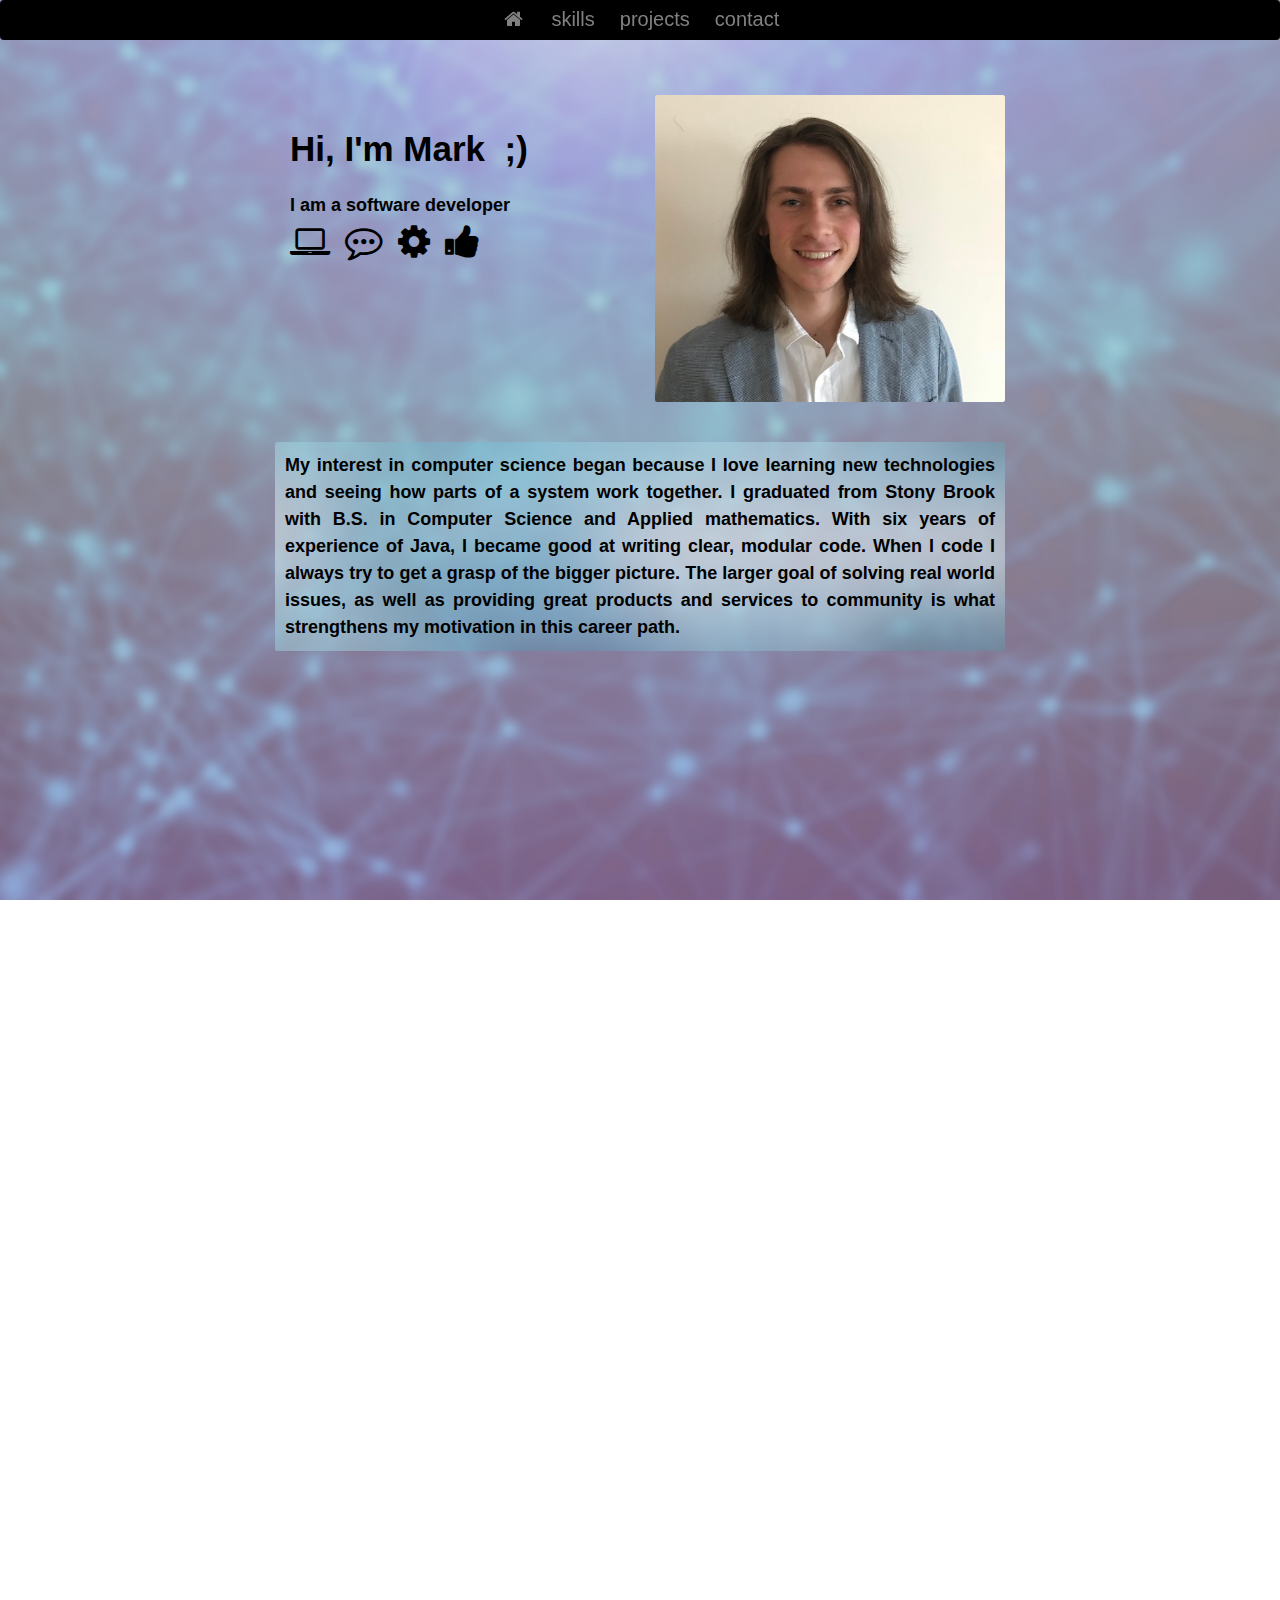
<file: index.html>
<!DOCTYPE html>
<html>

<head>
    <meta charset="utf-8">
    <meta name="viewport" content="width=device-width, initial-scale=1">
    <!-- PAGE settings -->
    <link rel="icon" href="https://templates.pingendo.com/assets/Pingendo_favicon.ico">
    <title>Mark Koshkin -> Greetings!</title>
    <meta name="description" content="Wireframe design of a landing page by Pingendo">
    <meta name="keywords" content="Pingendo bootstrap example template wireframe landing">
    <meta name="author" content="Pingendo">
    <!-- CSS dependencies -->
    <link rel="stylesheet" href="https://maxcdn.bootstrapcdn.com/bootstrap/3.4.0/css/bootstrap.min.css">
    <script src="https://polyfill.io/v2/polyfill.min.js?features=IntersectionObserver"></script>
<script src="https://polyfill.io/v2/polyfill.min.js?features=IntersectionObserver"></script>
    <script src="https://ajax.googleapis.com/ajax/libs/jquery/3.3.1/jquery.min.js"></script>
    <script src="https://maxcdn.bootstrapcdn.com/bootstrap/3.4.0/js/bootstrap.min.js"></script>
    <link rel="stylesheet" href="https://cdnjs.cloudflare.com/ajax/libs/font-awesome/4.7.0/css/font-awesome.min.css" type="text/css">
    <link rel="stylesheet" href="wireframe.css">
</head>

<body>
    <!-- Navbar -->
    <nav class="navbar navbar-expand-md fixed-top bg-dark navbar-dark">
        <div class="container">
                <ul class="navbar-nav">
                    <li class="mx-2">
                        <a class="nav-link" href="#home" data-target="hover">
                            <i class="fa fa-fw fa-home"></i>
                        </a>
                    </li>
                    <li class="mx-2">
                        <a class="nav-link" href="#skills">skills</a>
                    </li>
                    <li class="mx-2">
                        <a class="nav-link" href="#projects">projects</a>
                    </li>
                    <li class="mx-2">
                        <a class="nav-link" href="#formContainer">contact</a>
                    </li> 
                </ul>
        </div>
    </nav>


    <div class="py-5 fullSize oddScreen" id="home">
        <div class="container">
            <div class="row  justify-content-center">
                <div class="col-xs-1"></div>
                <div class="col-xs-4">
                    <div class="d-flex flex-column justify-content-center p-3">
                        <h1>Hi, I'm Mark&nbsp; ;)&nbsp; &nbsp;</h1>
                        <h3 class="textBlack">I am a software developer</h3>
                        <div class="row">
                            <div class="col-md-6"><i class="fa fa-3x mr-3 text-muted d-inline fa-laptop iconBlack "></i><i class="fa fa-3x mr-3 text-muted d-inline fa-commenting-o iconBlack"></i><i class="fa fa-3x mr-3 text-muted d-inline fa-cog iconBlack"></i><i class="fa fa-3x mr-3 text-muted d-inline fa-thumbs-up iconBlack"></i></div>
                        </div>
                    </div>
                </div>
                <div class="col-xs-4"><img class="img-fluid d-block rounded" src="assets/me.jpeg"></div>
                <div class="col-xs-1"></div>
            </div>
            <div class="row justify-content-center">
                <div class="col-xs-1"></div>
                <div class="col-xs-8 text-justify bg-text">
                    <h3 class="bio rounded">
                        My interest in computer science began because I love learning new technologies and seeing how parts of a system work together. I graduated from Stony Brook with B.S. in Computer Science and Applied mathematics. With six years of experience of Java, I became good at writing clear, modular code. When I code I always try to get a grasp of the bigger picture. The larger goal of solving real world issues, as well as providing great products and services to community is what strengthens my motivation in this career path.
                    </h3>
                </div>
                <div class="col-xs-1"></div>

            </div>
            
        </div>
    </div>


    <div class="py-5 fullSize evenScreen" id="skills">
        <div class="container text-center">
            <div class="row justify-content-md-center">
                 <div class="p-4 col-xs-3 mx-2 skillsbox rounded">
                    <h3 class="mb-md-3"><b>Front-End</b></h3>
                    <ul class="list-group list-group-mine rounded-0">
                        <li class="list-group-item rounded-0">JavaScript</li>
                        <li class="list-group-item">JQuery</li>
                        <li class="list-group-item">Ajax</li>
                        <li class="list-group-item">JavaFX</li>
                        <li class="list-group-item">HTML</li>
                        <li class="list-group-item">CSS</li>
                        <li class="list-group-item list-group-item-bottom rounded-0">Bootstrap</li>
                    </ul>
                </div> 
                <div class="p-4 col-xs-3 mx-5 skillsbox rounded ">
                    <h3 class="mb-md-3"><b>Back-End</b></h3>
                    <ul class="list-group list-group-mine rounded-0">
                        <li class="list-group-item rounded-0">Java</li>
                        <li class="list-group-item">C</li>
                        <li class="list-group-item">Python</li>
                        <li class="list-group-item">SQL</li>
                        <li class="list-group-item">Design Patterns</li>
                        <li class="list-group-item">OOP</li>
                        <li class="list-group-item">Database Design</li>
                        <li class="list-group-item list-group-item-bottom rounded-0">Unit Testing</li>
                    </ul>
                </div>        
                <div class="p-4 col-xs-3 mx-2 skillsbox rounded">
                      <h3 class="mb-md-3"><b>Technologies</b></h3>
                    <ul class="list-group list-group-mine rounded-0">
                        <li class="list-group-item rounded-0">Git</li>
                        <li class="list-group-item ">Terminal / Command Line</li>
                        <li class="list-group-item">Linux</li>
                        <li class="list-group-item">SpringMVC</li>
                        <li class="list-group-item">Apache</li>
                        <li class="list-group-item">Tomcat</li>
                        <li class="list-group-item">Maven</li>
                        <li class="list-group-item list-group-item-bottom rounded-0">Profiling</li>
                    </ul>
                </div>
            </div>
        </div>
    </div>




<div class="fullSize oddScreen">
    <div id="projects" class="slideshow-container fixed fullSize justify-content-md-center">
        <div class="mySlides text-center">
            <div class="row justify-content-md-center ">
                <h1>Gerrymandering App</h1>
            </div> 
            <div class="row justify-content-md-center">
                <div class="col-xs-9 caption rounded">
                Gerrymandering is the practice of manipulating district boundaries in order to gain voting advantage. There were many suspecious district arrangements throughout U.S. history. However, gerrymandering was hard to prove: there wasn't a solid mathematical method. Well, now there are different metrics, which allow it to be quantified. This app I made creates fair districting, taking into account various metrics, such as geometric compactness and partisan symmetry.
                </div>
            </div>  
            <div class="row justify-content-md-center">
                 <iframe width="800" height="450" src="https://www.youtube.com/embed/MNFWosbk8ec" frameborder="0" allow="accelerometer; autoplay; encrypted-media; gyroscope; picture-in-picture" allowfullscreen></iframe>
            </div>  

        </div>
        <div class="mySlides text-center">
            <div class="row justify-content-md-center">
                <h1>MetroMapMaker</h1>
            </div>
            <div class="row justify-content-md-center">
                <div class="col-xs-9 caption rounded">
                    With this tool, you can create and edit custom metro maps. It has many basic features and it can also calculate the best travel root.
                </div>   
            </div> 
            <div class="row justify-content-md-center">
                 <img src="assets/metro.png" width="800" height="450">
            </div> 
        </div>
        <div class="mySlides text-center">
            <div class="row justify-content-md-center">
                 <h1>Dynamic Memory Allocator Maker</h1>
            </div>
           <div class="row justify-content-md-center">
               <div class="col-xs-9 caption rounded">
                    I implemented a memory allocator in C. It uses buddy system, where every block has a twin. When user needs some memory, the allocator will search for the block that fits the best.
                </div>
            </div>
            <div class="row justify-content-md-center">
                <img src="assets/malloc.gif" width="600" height="250">
            </div>
        </div>
        <div class="mySlides text-center">
            <div class="row justify-content-md-center ">
                <h1>A* (A-Star) Pathfinding Algorithm</h1>
            </div>
            <div class="row justify-content-md-center ">
                 <div class="col-xs-9 caption rounded">
                    Many computer games use pathfinding to move a character from point X to point Y on the map. A* is widely used because of efficiency and accuracy.
                </div>
            </div>
            <div class="row justify-content-md-center">     
                <iframe class="frame text-center justify-content-md-center" width="900" height="500" src=""  real-src="https://a-star-implementation.firebaseapp.com" frameborder="0"></iframe>
            </div>
        </div>
        <div class="mySlides text-center">
            <div class="row justify-content-md-center">
                <h1>Get Off My Lawn Bunny Game</h1>
            </div>
             <div class="row justify-content-md-center">
                 <div class="col-xs-9 caption rounded">
                This is a game me and my friend made. It was really fun working on art, music and code. The goal of the game is really simple — to protect your territory from bunny/zombie invasion. We made an AI that adapts to player's strategy and it can be quite challenging to beat.
                </div>
            </div>
             <div class="row justify-content-md-center">
                <iframe id="goml" class="goml text-center justify-content-md-center" width="1000" height="800"  name="htmlComp-iframe" frameborder="0" scrolling="auto" src="" real-src="https://get-off-my-lawn-update.firebaseapp.com/ "></iframe>
            </div>
            
        </div>
        <a class="prev" onclick="plusSlides(-1)">&#10094;</a>
        <a class="next" onclick="plusSlides(1)">&#10095;</a>
    </div>
</div>
    
    <div id="formContainer" class="fullSize evenScreen">
        <br><br>
        <div class="row mt-6">
  <div class="col-md-2"></div>
  <div class="col-md-8">
      <form class="rounded formsbox" id="emailForm" method="POST" action="https://formspree.io/koshkinmark@gmail.com">
          <div class="form-row">
            <div class="col-md-12">
                    <h2 class="text-center ">If you would like to get in touch with me:</h2>
                <br>
            </div>
          </div>
        <div class="form-row">
            <div class="col-md-4"></div>
                <div class="form-group col-md-4 justify-content-md-center">
                    <label for="inputEmail4">Your Name</label>
                    <input type="text" class="form-control" name="name" id="inputEmail4"    placeholder="Name">
                </div>
            <div class="col-md-4"></div>
        </div>
        <div class="form-row">
            <div class="col-md-4"></div>
            <div class="form-group col-md-4 justify-content-md-center">
                <label for="inputEmail4">Your Email</label>
                <input type="email" class="form-control" name="email" id="inputEmail4" placeholder="Email">
            </div>
            <div class="col-md-4"></div>
        </div>
        <div class="form-row">
            <div class="col-md-4"></div>
            <div class="form-group col-md-4 justify-content-md-center">
                <label for="inputEmail4">Message</label>
                <textarea class="form-control" id="exampleFormControlTextarea1" name="message" rows="3"></textarea> </div>
            <div class="col-md-4"></div>
        </div>
        <div class="form-row">
            <div class="col-md-4"></div>
            <div class="form-group col-md-4 justify-content-md-center">
                <button id="send" type="submit" class="btn btn-outline-secondary text-center">Send</button>
                
            </div>
            <div class="col-md-4"></div>
        </div>
          <div class="form-row suka">
            <div class="col-md-12 justify-content-md-center suka">
                <h2 class="text-center">Thank you for visiting and have a nice day!</h2>
              </div>
          </div>
          <div class="form-row">
            <div class="col-md-12 justify-content-md-center text-center">
                <img class="" src="assets/bag.gif" width="500" height="200">
              </div>
          </div>
         
    </form>
            </div>
</div>      
          <div class="col-md-2"></div>    
    </div>
</body>
<script>
        document.querySelectorAll('a[href^="#"]').forEach(anchor => {
    anchor.addEventListener('click', function (e) {
        e.preventDefault();

        document.querySelector(this.getAttribute('href')).scrollIntoView({
            behavior: 'smooth'
        });
    });
});
    
document.addEventListener("DOMContentLoaded", function() {
    var intersectionObserver = new IntersectionObserver(
        function(entries) {
            if (entries[0].intersectionRatio <= 0) return;
            intersectionObserver.unobserve(document.querySelector('#projects'));
            $('iframe').each(function() {
                $(this).attr("src", $(this).attr("real-src"));
            });

        });
    intersectionObserver.observe(document.querySelector('#projects')); 
});
</script>
<script src="js/sliderScript.js"></script>










<script src="https://code.jquery.com/jquery-3.3.1.slim.min.js" integrity="sha384-q8i/X+965DzO0rT7abK41JStQIAqVgRVzpbzo5smXKp4YfRvH+8abtTE1Pi6jizo" crossorigin="anonymous"></script>
<script src="https://cdnjs.cloudflare.com/ajax/libs/popper.js/1.14.3/umd/popper.min.js" integrity="sha384-ZMP7rVo3mIykV+2+9J3UJ46jBk0WLaUAdn689aCwoqbBJiSnjAK/l8WvCWPIPm49" crossorigin="anonymous"></script>
<script src="https://stackpath.bootstrapcdn.com/bootstrap/4.1.3/js/bootstrap.min.js" integrity="sha384-ChfqqxuZUCnJSK3+MXmPNIyE6ZbWh2IMqE241rYiqJxyMiZ6OW/JmZQ5stwEULTy" crossorigin="anonymous" style=""></script>
</body>

</html>
</file>
<file: wireframe.css>
:root {
    --blue: #007bff;
    --indigo: #6610f2;
    --purple: #99f;
    --pink: #e83e8c;
    --red: #dc3545;
    --orange: #fd7e14;
    --yellow: #ffc107;
    --green: #28a745;
    --teal: #20c997;
    --cyan: #17a2b8;
    --white: #fff;
    --gray: #6c757d;
    --gray-dark: #343a40;
    --primary: #cdcdcd;
    --secondary: #b0b0b0;
    --success: #28a745;
    --info: #8e8e8e;
    --warning: #ffc107;
    --danger: #dc3545;
    --light: #eaeaea;
    --dark: #555555;
    --breakpoint-xs: 0;
    --breakpoint-sm: 576px;
    --breakpoint-md: 768px;
    --breakpoint-lg: 992px;
    --breakpoint-xl: 1200px;
    --font-family-sans-serif: -apple-system, BlinkMacSystemFont, "Segoe UI", Roboto, "Helvetica Neue", Arial, sans-serif, "Apple Color Emoji", "Segoe UI Emoji", "Segoe UI Symbol", "Noto Color Emoji";
    --font-family-monospace: SFMono-Regular, Menlo, Monaco, Consolas, "Liberation Mono", "Courier New", monospace
}

*,
::after,
::before {
    box-sizing: border-box
}

html {
    font-family: sans-serif;
    line-height: 1.15;
    -webkit-text-size-adjust: 100%;
    -ms-text-size-adjust: 100%;
    -ms-overflow-style: scrollbar;
    -webkit-tap-highlight-color: transparent
}

nav {
    display: block
}

.fullSize:before {
    height: 50px;
    display: block;
    content: ''
}

.fullSize {
    height: 100%;
    width: 100%
}


.bio {
    background: url(assets/blur.png) center;
    line-height: 1.5;
    background-repeat: no-repeat;
    background-position: center; 
    margin-top: 4rem;
    padding: 1rem;
}
.mt-6 {
    padding-top: 0rem;
}
.frame {
    -ms-zoom: .85;
    -moz-transform: scale(.85);
    -moz-transform-origin: top center;
    -o-transform: scale(.85);
    -o-transform-origin: top center;
    -webkit-transform: scale(.85);
    -webkit-transform-origin: top center
}

.caption {
    background: url(assets/blur.png) center;
    font-weight: 600;
    font-size: 1.6rem;
    margin-bottom: 2rem;
}

/* Green */
#send {
 border-color: black;
 background-color: rgba(50,0,200,0.4);
 color: black;
}

#send:hover {
  background-color: rgba(30,0,170,0.6);
  color: white;
}


.goml {
    -ms-zoom: .65;
    -moz-transform: scale(.65);
    -moz-transform-origin: top center;
    -o-transform: scale(.65);
    -o-transform-origin: top center;
    -webkit-transform: scale(.65);
    -webkit-transform-origin: top center
}

.oddScreen {
    background: linear-gradient(180deg, rgba(240, 240, 179, .15) 0, rgba(224, 213, 88, .15) 48%, rgba(255, 0, 196, .1) 100%)
}

.evenScreen {
    background: linear-gradient(180deg, rgba(255, 0, 196, .1) 0, rgba(224, 213, 88, .15) 48%, rgba(240, 240, 179, .15) 100%)
}

.navbar-nav > li > a {
    padding-top: 3px !important;
    padding-bottom: 3px !important
}

.navbar {
    min-height: 30px !important
}

.navbar {
    position: relative;
    display: flex;
    flex-wrap: wrap;
    align-items: center;
    justify-content: space-between;
    padding: .75rem 1.5rem
}

.navbar > .container {
    display: flex;
    flex-wrap: wrap;
    align-items: center;
    justify-content: space-between
}

.navbar-nav {
    display: flex;
    flex-direction: column;
    padding-left: 0;
    margin-bottom: 0;
    list-style: none
}

.nav-link:link {
    color: gray;
    text-decoration: none
}

.nav-link:active {
    color: #99f;
    text-decoration: none
}

.nav-link:visited {
    color: gray;
    text-decoration: none
}

.nav-link:hover {
    color: #99f;
    text-decoration: underline
}

.navbar-nav .nav-link {
    margin-left: 5px;
    margin-right: 5px;
    font-size: 2rem;
    padding-right: 0;
    padding-left: 0
}

@media (max-width:767.98px) {

    .navbar-expand-md > .container {
        padding-right: 0;
        padding-left: 0
    }
}

@media (min-width:768px) {
    .navbar-expand-md {
        flex-flow: row nowrap;
        justify-content: flex-start
    }

    .navbar-expand-md .navbar-nav {
        flex-direction: row
    }

    .navbar-expand-md .navbar-nav {
        padding-right: .5rem;
        padding-left: .5rem
    }

    .navbar-expand-md > .container {
        flex-wrap: nowrap
    }
}

body {
    position: relative;
    background: url(assets/backgrounde.png) center fixed;
    background-size: cover;
    display: block;
    margin: 0;
    font-family: -apple-system, BlinkMacSystemFont, "Segoe UI", Roboto, "Helvetica Neue", Arial, sans-serif, "Apple Color Emoji", "Segoe UI Emoji", "Segoe UI Symbol";
    font-size: 1.25rem;
    font-weight: 350;
    line-height: 1.5;
    text-align: left;
    background-color: #fff
}

.list-group-mine .list-group-item {
    border-left: 0;
    border-right: 0;
    background-color: transparent
}

.list-group-mine .list-group-item:hover {
    background-color: rgba(248, 131, 121, .5)
}

.skillsbox {
    background-color: rgba(255, 255, 255, .3);
}

.skillsbox:hover {
    background-color: rgba(255, 255, 255, .5);
    transition-duration: .5s
}

.formsbox {
    background-color: rgba(255, 255, 255, .3);
    width:50%;
}

.formsbox:hover {
    background-color: rgba(255, 255, 255, .5);
    transition-duration: .5s
}

.iconBlack {
    color: #000
}

.textBlack {
    color: #000
}

ul {
    margin-top: 0;
    margin-bottom: 1rem
}

b {
    font-weight: bolder
}

label {
    display: inline-block;
    margin-bottom: .5rem
}

button {
    border-radius: 0
}

button,
input,
textarea {
    margin: 0;
    font-family: inherit;
    font-size: inherit;
    line-height: inherit
}

button,
input {
    overflow: visible
}

button {
    text-transform: none
}

[type=submit],
button {
    -webkit-appearance: button
}

[type=submit]::-moz-focus-inner,
button::-moz-focus-inner {
    padding: 0;
    border-style: none
}

textarea {
    overflow: auto;
    resize: vertical
}

::-webkit-file-upload-button {
    font: inherit;
    -webkit-appearance: button
}

h1,
h2,
h3 {
    color: #000;
    font-weight: 700;

    margin-bottom: .75rem;
    font-family: -apple-system, BlinkMacSystemFont, "Segoe UI", Roboto, "Helvetica Neue", Arial, sans-serif, "Apple Color Emoji", "Segoe UI Emoji", "Segoe UI Symbol";
}


h1 {
    font-size: 3.5rem
}

h2 {
    font-size: 3rem
}

h3 {
    font-size: 1.8rem
}

* {
    box-sizing: border-box
}

.slideshow-container {
    max-width: 1000px;
    position: relative;
    margin: auto
}

.mySlides {
    display: none
}

.next,
.prev {
    cursor: pointer;
    position: absolute;
    top: 50%;
    width: auto;
    margin-top: -22px;
    padding: 16px;
    color: #fff;
    font-weight: 700;
    font-size: 18px;
    transition: .6s ease;
    border-radius: 0 3px 3px 0;
    user-select: none
}

.next {
    right: 0;
    border-radius: 3px 0 0 3px
}

.next:hover,
.prev:hover {
    background-color: rgba(0, 0, 0, .8)
}

img {
    border-style: none
}

.img-fluid {
    max-width: 100%;
    height: auto
}

.container {
    width: 100%;
    padding-right: 15px;
    padding-left: 15px;
    margin-right: auto;
    margin-left: auto
}

@media (min-width:576px) {
    .container {
        max-width: 540px
    }
}

@media (min-width:768px) {
    .container {
        max-width: 720px
    }
}

@media (min-width:992px) {
    .container {
        max-width: 960px
    }
}

@media (min-width:1200px) {
    .container {
        max-width: 1140px
    }
}

.row {
    display: flex;
    flex-wrap: wrap;
    margin-right: -15px;
    margin-left: -15px
}

.col-md-12,
.col-md-2,
.col-md-4,
.col-md-6,
.col-md-8 {
    position: relative;
    width: 100%;
    min-height: 1px;
    padding-right: 15px;
    padding-left: 15px
}

@media (min-width:768px) {

    .col-md-2 {
        flex: 0 0 16.66667%;
        max-width: 16.66667%
    }
    .col-md-4 {
        flex: 0 0 33.33333%;
        max-width: 33.33333%
    }
    .col-md-6 {
        flex: 0 0 50%;
        max-width: 50%
    }
    .col-md-8 {
        flex: 0 0 66.66667%;
        max-width: 66.66667%
    }
    .col-md-12 {
        flex: 0 0 100%;
        max-width: 100%
    }
}

#emailForm {
    width:100%;
}

.form-control {
    display: block;
    width: 100%;
    height: calc(2.25rem + 2px);
    padding: .375rem .75rem;
    font-size: 1rem;
    line-height: 1.5;
    background-color: #fff;
    background-clip: padding-box;
    border: 1px solid #ced4da;
    border-radius: .25rem;
    box-shadow: inset 0 1px 1px rgba(0, 0, 0, .075);
    transition: border-color .15s ease-in-out, box-shadow .15s ease-in-out
}

@media screen and (prefers-reduced-motion:reduce) {
    .form-control {
        transition: none
    }
}

.form-control::-ms-expand {
    border: 0
}

.form-control:focus {
    background-color: #fff;
    border-color: #fff;
    outline: 0;
    box-shadow: inset 0 1px 1px rgba(0, 0, 0, .075), 0 0 0 .2rem rgba(205, 205, 205, .25)
}

textarea.form-control {
    height: auto
}

.form-group {
    margin-bottom: 1rem
}

.form-row {
    display: flex;
    flex-wrap: wrap;
    margin-right: -5px;
    margin-left: -5px
}

.form-row > [class*=col-] {
    padding-right: 5px;
    padding-left: 5px
}

.list-group {
    display: flex;
    flex-direction: column;
    padding-left: 0;
    margin-bottom: 0
}

.list-group-item {
    position: relative;
    font-size: 1.35rem;
    font-weight: 600;
    display: block;
    padding: .75rem 1.25rem;
    margin-bottom: -1px;
    background-color: #fff;
    border: 1px solid rgba(0, 0, 0, .125)
}

.list-group-item:first-child {
    border-top-left-radius: .25rem;
    border-top-right-radius: .25rem
}

.list-group-item:last-child {
    margin-bottom: 0;
    border-bottom-right-radius: .25rem;
    border-bottom-left-radius: .25rem
}

.list-group-item:focus,
.list-group-item:hover {
    z-index: 1;
    text-decoration: none
}

.list-group-item:disabled {
    background-color: #fff
}

@supports (transform-style:preserve-3d) {
}

@supports (transform-style:preserve-3d) {
}

@supports (transform-style:preserve-3d) {
}

@supports (transform-style:preserve-3d) {
}

.bg-dark {
    background-color: #000 !important
}

.rounded {
    border-radius: .25rem !important
}

.rounded-0 {
    border-radius: 0 !important
}

.d-inline {
    display: inline !important
}

.d-block {
    display: block !important
}

.d-flex {
    display: flex !important
}

.flex-column {
    flex-direction: column !important
}

.justify-content-center {
    justify-content: center !important
}

@media (min-width:768px) {

    .justify-content-md-center {
        justify-content: center !important
    }
}

.fixed-top {
    position: fixed;
    top: 0;
    right: 0;
    left: 0;
    z-index: 1030
}

@supports (position:sticky) {
}

.mx-2 {
    margin-right: .75rem !important
}

.mx-2 {
    margin-left: .75rem !important
}

.mr-3 {
    margin-right: 1.5rem !important
}

.mx-5 {
    margin-right: 4.5rem !important
}

.mx-5 {
    margin-left: 4.5rem !important
}

.p-3 {
    padding: 1.5rem !important
}

.p-4 {
    padding: 2.25rem !important
}

.py-5 {
    padding-top: 4.5rem !important
}

.py-5 {
    padding-bottom: 4.5rem !important
}

@media (min-width:768px) {

    .mb-md-3 {
        margin-bottom: 1.5rem !important
    }
}

.text-justify {
    text-align: justify !important
}

.text-center {
    text-align: center !important
}


body,
html {
    height: 100%;
    width: 100%;
    margin: 0;
    overflow-x: hidden
}
</file>
